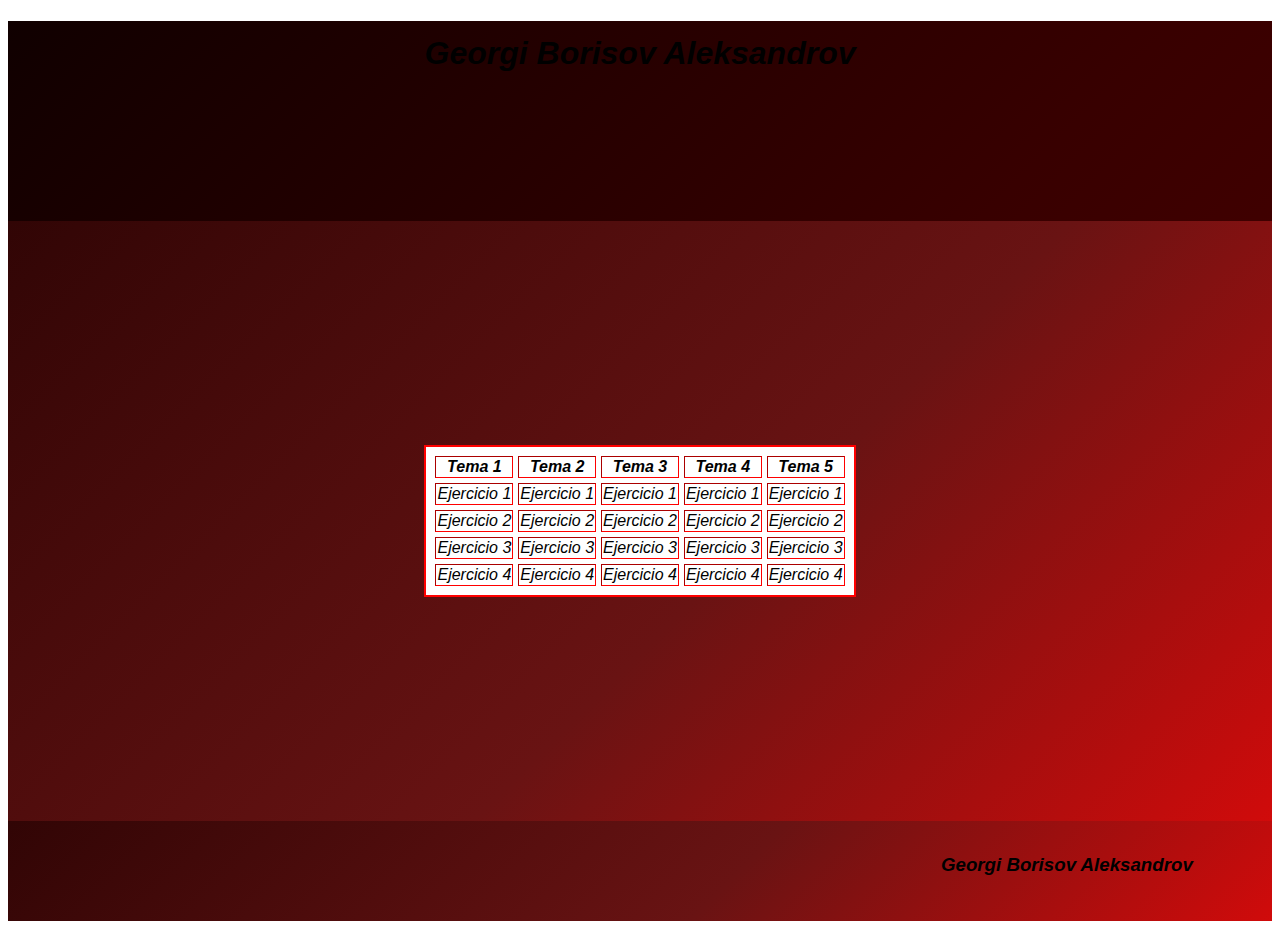
<file: index.html>
<!DOCTYPE html>
<html lang="en">
<head>
    <meta charset="UTF-8">
    <meta http-equiv="X-UA-Compatible" content="IE=edge">
    <meta name="viewport" content="width=device-width, initial-scale=1.0">
    <title>Document</title>
    <link rel="stylesheet" href="css/index.css">
</head>
<body>
    <header>
        <h1>Georgi Borisov Aleksandrov</h1>
    </header>
    <section>
        <article>
            <table border="1px">
                <tr>
                  <th><a href="tema1/">Tema 1</a></th>
                  <th><a href="tema1/">Tema 2</a></th>
                  <th><a href="tema1/">Tema 3</a></th>
                  <th><a href="tema1/">Tema 4</a></th>
                  <th><a href="tema1/">Tema 5</a></th>
                </tr>
                <tr>
                  <td>Ejercicio 1</td>
                  <td>Ejercicio 1</td>
                  <td>Ejercicio 1</td>
                  <td>Ejercicio 1</td>
                  <td>Ejercicio 1</td>
                </tr>
                <tr>
                    <td>Ejercicio 2</td>
                    <td>Ejercicio 2</td>
                    <td>Ejercicio 2</td>
                    <td>Ejercicio 2</td>
                    <td>Ejercicio 2</td>
                  </tr>
                  <tr>
                    <td>Ejercicio 3</td>
                    <td>Ejercicio 3</td>
                    <td>Ejercicio 3</td>
                    <td>Ejercicio 3</td>
                    <td>Ejercicio 3</td>
                  </tr>
                  <tr>
                    <td>Ejercicio 4</td>
                    <td>Ejercicio 4</td>
                    <td>Ejercicio 4</td>
                    <td>Ejercicio 4</td>
                    <td>Ejercicio 4</td>
                  </tr>
            </table>
        </article>
    </section>
    <footer>
      <h3>Georgi Borisov Aleksandrov</h>
    </footer>
    
</body>
</html>
</file>
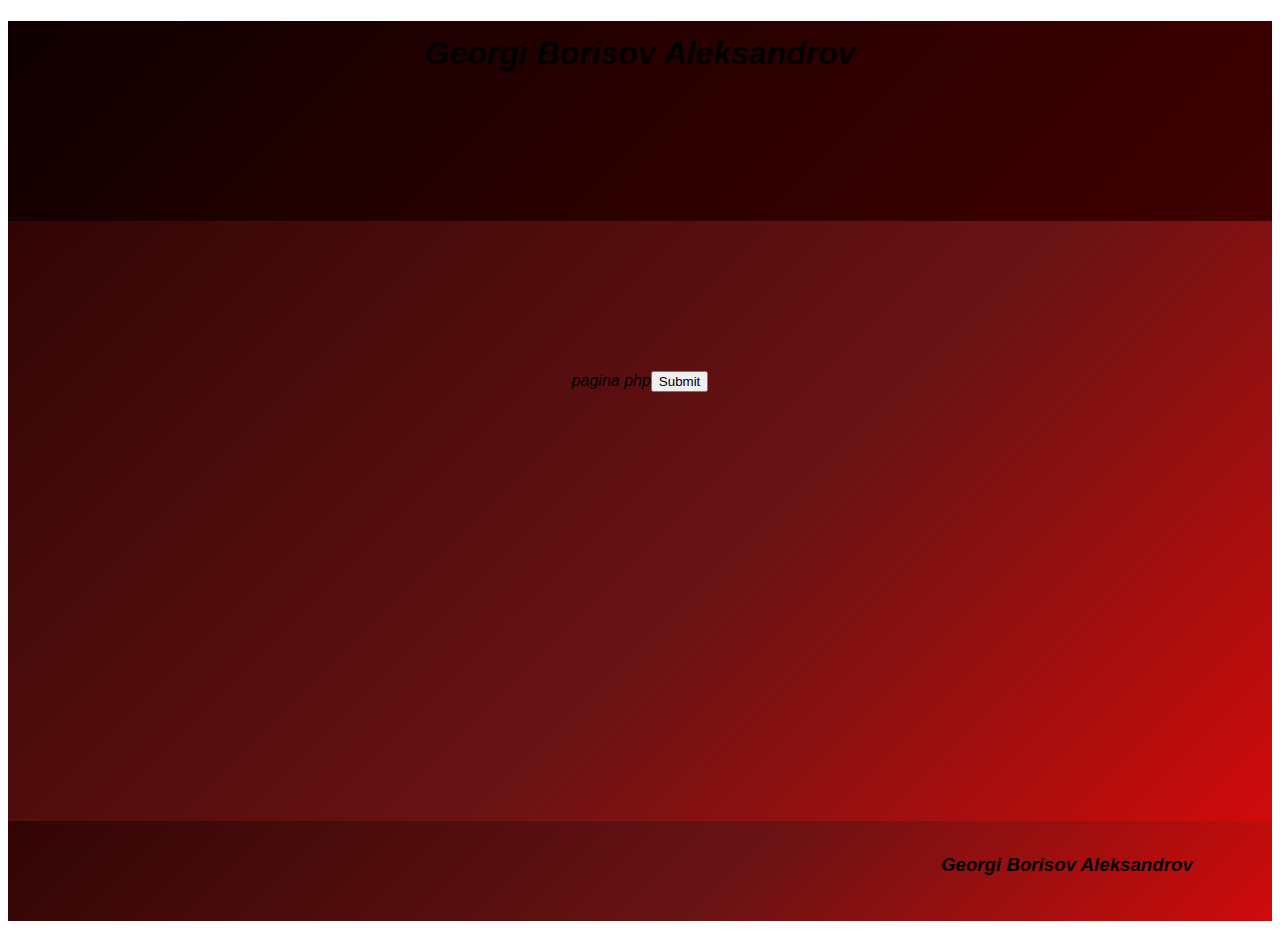
<file: tema 2/ejercicios/ejercicio2/index.html>
<!DOCTYPE html>
<html lang="en">
<head>
    <meta charset="UTF-8">
    <meta http-equiv="X-UA-Compatible" content="IE=edge">
    <meta name="viewport" content="width=device-width, initial-scale=1.0">
    <title>Document</title>
    <link rel="stylesheet" href="css/ejercicio2.css">
</head>
<body>
    <header>
        <h1>Georgi Borisov Aleksandrov </h1>
    </header>
    <section>
        <article>
            <a href="php/ejercicio2_2.php">pagina php<input type="submit" class="variable"></a><br>
        </article>
    </section>
    <footer>
      <h3>Georgi Borisov Aleksandrov</h>
    </footer>
</body>
</html>
</file>
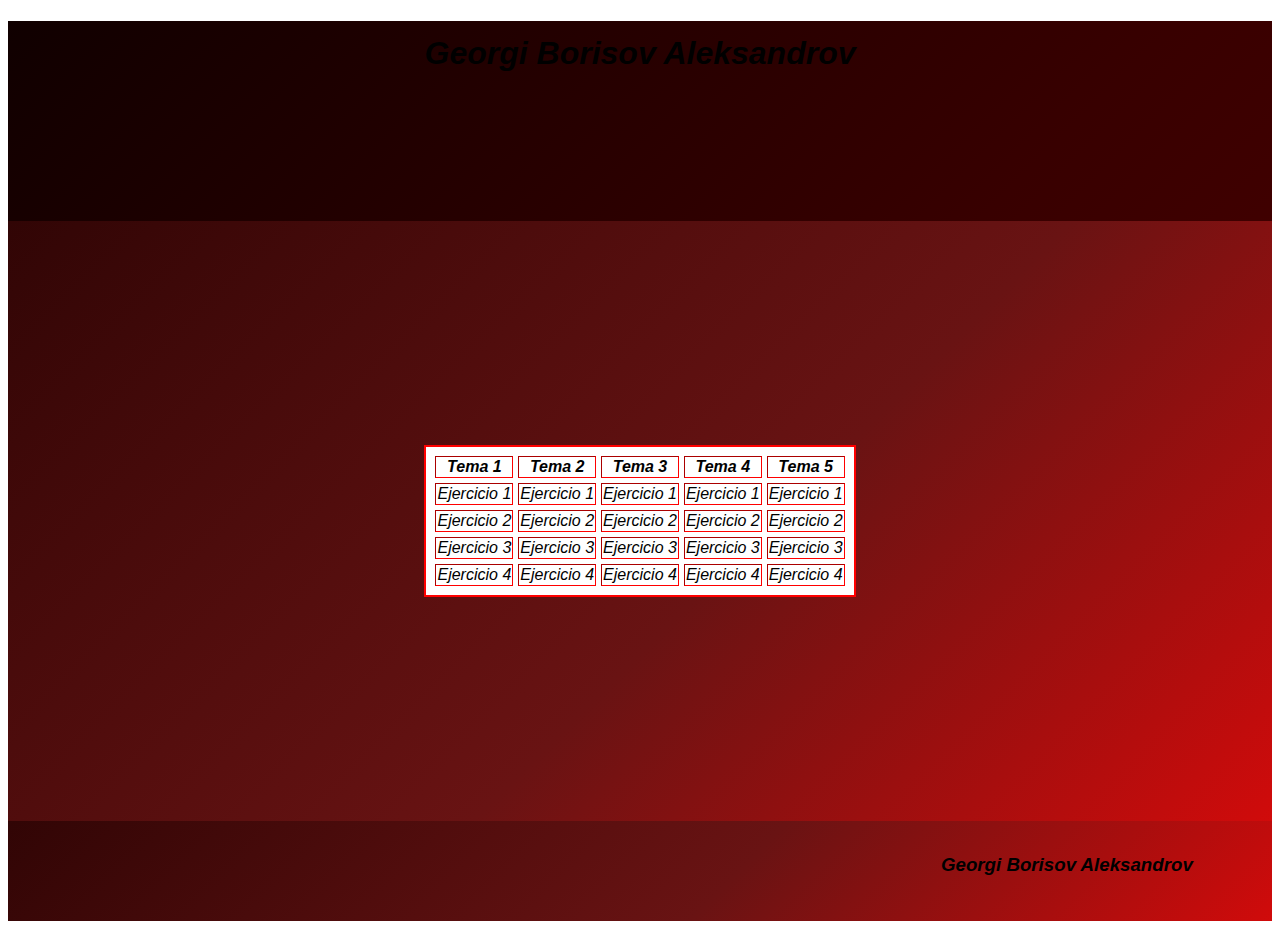
<file: index_old.html>
<!DOCTYPE html>
<html lang="en">
<head>
    <meta charset="UTF-8">
    <meta http-equiv="X-UA-Compatible" content="IE=edge">
    <meta name="viewport" content="width=device-width, initial-scale=1.0">
    <title>Document</title>
    <link rel="stylesheet" href="css/index.css">
</head>
<body>
    <header>
        <h1>Georgi Borisov Aleksandrov</h1>
    </header>
    <section>
        <article>
            <table border="1px">
                <tr>
                  <th><a href="tema1/">Tema 1</a></th>
                  <th><a href="tema1/">Tema 2</a></th>
                  <th><a href="tema1/">Tema 3</a></th>
                  <th><a href="tema1/">Tema 4</a></th>
                  <th><a href="tema1/">Tema 5</a></th>
                </tr>
                <tr>
                  <td>Ejercicio 1</td>
                  <td>Ejercicio 1</td>
                  <td>Ejercicio 1</td>
                  <td>Ejercicio 1</td>
                  <td>Ejercicio 1</td>
                </tr>
                <tr>
                    <td>Ejercicio 2</td>
                    <td>Ejercicio 2</td>
                    <td>Ejercicio 2</td>
                    <td>Ejercicio 2</td>
                    <td>Ejercicio 2</td>
                  </tr>
                  <tr>
                    <td>Ejercicio 3</td>
                    <td>Ejercicio 3</td>
                    <td>Ejercicio 3</td>
                    <td>Ejercicio 3</td>
                    <td>Ejercicio 3</td>
                  </tr>
                  <tr>
                    <td>Ejercicio 4</td>
                    <td>Ejercicio 4</td>
                    <td>Ejercicio 4</td>
                    <td>Ejercicio 4</td>
                    <td>Ejercicio 4</td>
                  </tr>
            </table>
        </article>
    </section>
    <footer>
      <h3>Georgi Borisov Aleksandrov</h>
    </footer>
</body>
</html>
</file>
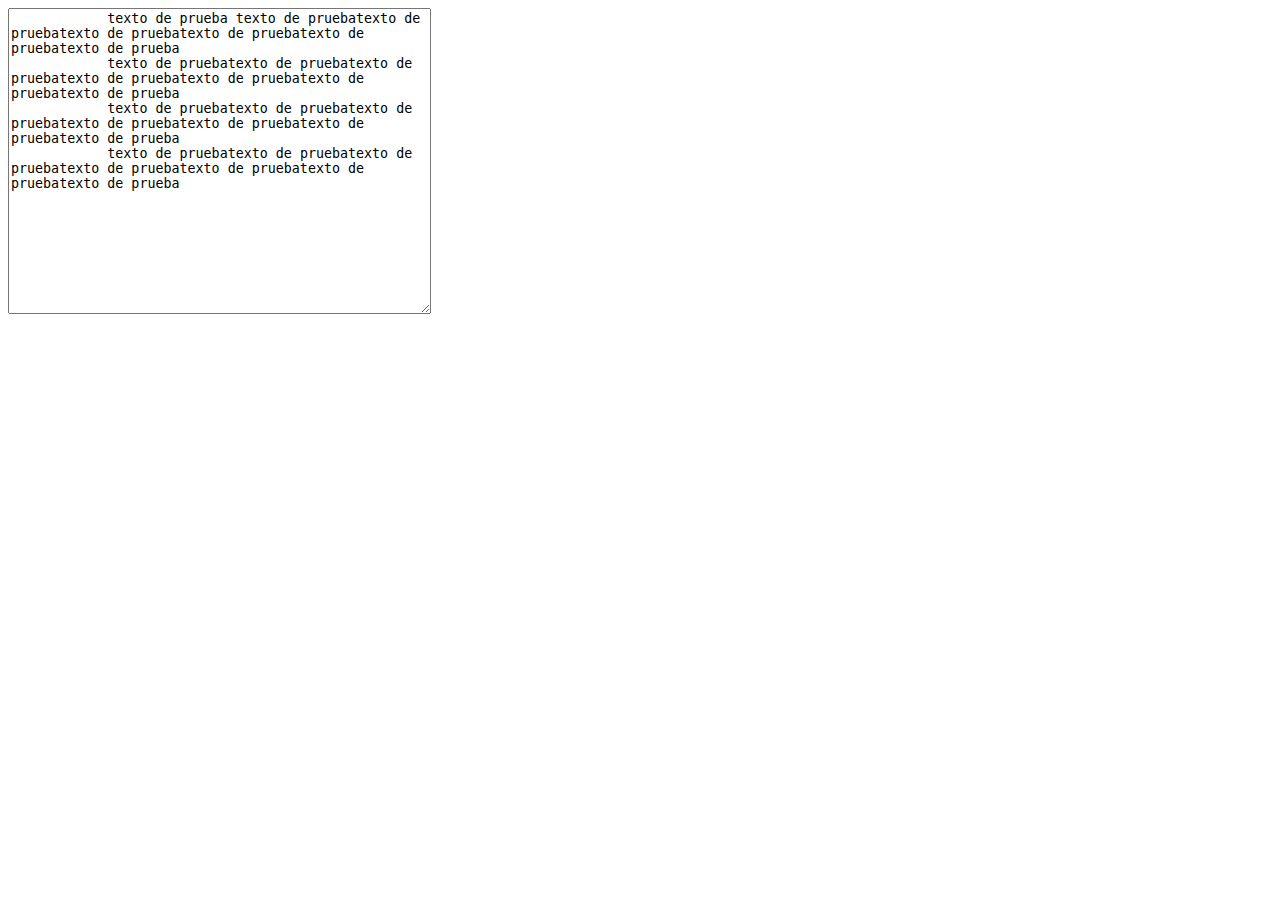
<file: tema 2/codigo/header.html>
<!DOCTYPE html>
<html lang="en">
<head>
    <meta charset="UTF-8">
    <meta http-equiv="X-UA-Compatible" content="IE=edge">
    <meta name="viewport" content="width=ç, initial-scale=1.0">
    <title>Document</title>
</head>
<body>

    <header>
        <textarea cols="50" rows="20">
            texto de prueba texto de pruebatexto de pruebatexto de pruebatexto de pruebatexto de pruebatexto de prueba
            texto de pruebatexto de pruebatexto de pruebatexto de pruebatexto de pruebatexto de pruebatexto de prueba
            texto de pruebatexto de pruebatexto de pruebatexto de pruebatexto de pruebatexto de pruebatexto de prueba
            texto de pruebatexto de pruebatexto de pruebatexto de pruebatexto de pruebatexto de pruebatexto de prueba
        </textarea>

    </header>
    
</body>
</html>
</file>
<file: css/index.css>
header {
    width: 100%;
    height: 200px;
    background: linear-gradient(-45deg, #de0000,#960001,#920001,#560000,#380000,#100000 );
    background-size: 400% 400%;
    animation: gradient 15s ease infinite;
    text-align: center;
}

@keyframes gradient {
    0% {
        background-position: 0% 50%;
    }
    50% {
        background-position: 100% 50%;
    }
    100% {
        background-position: 0% 50%;
    }
}
section{
    background: linear-gradient(-45deg, #850001  ,#310505 , #c10000 , #970909,#ce1717,#f30808,#691313,#310505);
    background-size: 400% 400%;
    animation: gradient 15s ease infinite;

    height: 600px;
    position: relative;
}
footer{
    width: 100%;
    height: 100px;
    background: linear-gradient(-45deg, #850001  ,#310505 , #c10000 , #970909,#ce1717,#f30808,#691313,#310505);
    background-size: 400% 400%;
    animation: gradient 15s ease infinite;
    text-align: right;
    position: relative;
}
h1 {
    padding: 14px 16px;
    text-decoration: none;
    font-size: 20%px;
    font-style: italic;
    font-family: Impact, Haettenschweiler, 'Arial Narrow Bold', sans-serif;
}
h3 {
    padding: 14px 16px;
    text-decoration: none;
    font-size: 20%px;
    font-style: italic;
    font-family: Impact, Haettenschweiler, 'Arial Narrow Bold', sans-serif;
    position: absolute;
    right: 5%;
}
table {
    position: absolute;
    top: 0;
    left: 0;
    right: 0;
    bottom: 0;
    margin: auto;
	border-width: 1px;
	border-spacing: 5px;
	border-style: solid;
	border-color: red;
	border-collapse: separate;
	background-color: rgb(255, 255, 240);
}
table{
	border-width: 2px;
	padding: 4px;
	border-style: double;
	border-color: red;
	background-color: white;
}
table {
	border-width: 2px;
	padding: 4px;
	border-style: double;
	border-color: red;
	background-color: white;
}
a{
    text-decoration: none;
    color: black;
    font-style: italic;
    font-family: Impact, Haettenschweiler, 'Arial Narrow Bold', sans-serif;
}
td{
    font-style: italic;
    font-family: Impact, Haettenschweiler, 'Arial Narrow Bold', sans-serif;
}
</file>
<file: tema 2/ejercicios/ejercicio2/css/ejercicio2.css>
header {
    width: 100%;
    height: 200px;
    background: linear-gradient(-45deg, #de0000,#960001,#920001,#560000,#380000,#100000 );
    background-size: 400% 400%;
    animation: gradient 15s ease infinite;
    text-align: center;
}

@keyframes gradient {
    0% {
        background-position: 0% 50%;
    }
    50% {
        background-position: 100% 50%;
    }
    100% {
        background-position: 0% 50%;
    }
}
section{
    background: linear-gradient(-45deg, #850001  ,#310505 , #c10000 , #970909,#ce1717,#f30808,#691313,#310505);
    background-size: 400% 400%;
    animation: gradient 15s ease infinite;

    height: 600px;
    position: relative;
}
footer{
    width: 100%;
    height: 100px;
    background: linear-gradient(-45deg, #850001  ,#310505 , #c10000 , #970909,#ce1717,#f30808,#691313,#310505);
    background-size: 400% 400%;
    animation: gradient 15s ease infinite;
    text-align: right;
    position: relative;
}
h1 {
    padding: 14px 16px;
    text-decoration: none;
    font-size: 20%px;
    font-style: italic;
    font-family: Impact, Haettenschweiler, 'Arial Narrow Bold', sans-serif;
}
h3 {
    padding: 14px 16px;
    text-decoration: none;
    font-size: 20%px;
    font-style: italic;
    font-family: Impact, Haettenschweiler, 'Arial Narrow Bold', sans-serif;
    position: absolute;
    right: 5%;
    
}
article{
    position: absolute;
    top: 0;
    left: 0;
    right: 0;
    bottom: 0;
    margin: auto;
    width: 30%;
    height: 300px;
    text-align: center;
}

a{
    padding: 14px 16px;
    text-decoration: none;
    font-size: 20%px;
    font-style: italic;
    font-family: Impact, Haettenschweiler, 'Arial Narrow Bold', sans-serif;
    text-decoration: none;
    color: black;
}
</file>
